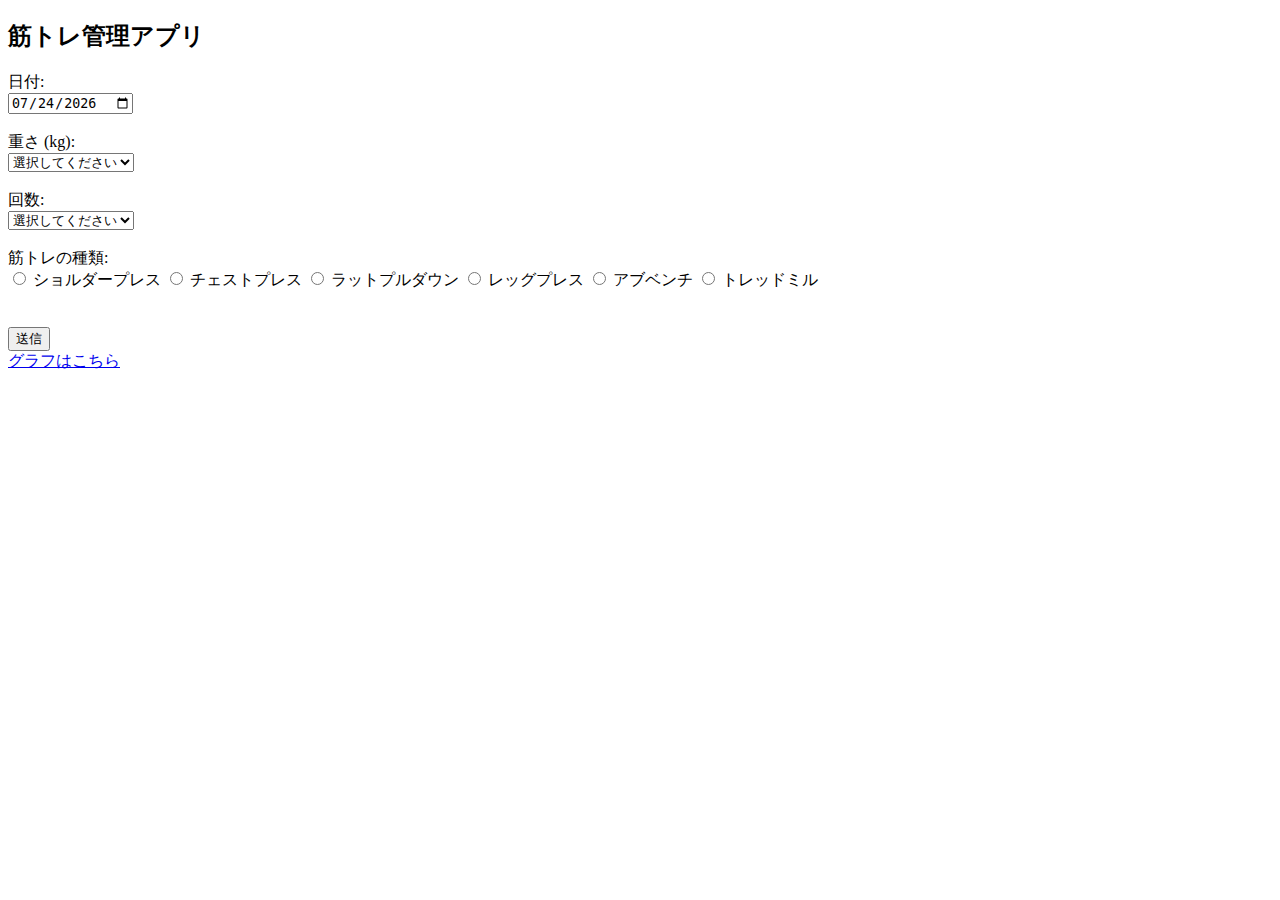
<file: index.html>
<!DOCTYPE html>
<html lang="ja">
<head>
  <!-- Google Tag Manager -->
<script>(function(w,d,s,l,i){w[l]=w[l]||[];w[l].push({'gtm.start':
new Date().getTime(),event:'gtm.js'});var f=d.getElementsByTagName(s)[0],
j=d.createElement(s),dl=l!='dataLayer'?'&l='+l:'';j.async=true;j.src=
'https://www.googletagmanager.com/gtm.js?id='+i+dl;f.parentNode.insertBefore(j,f);
})(window,document,'script','dataLayer','GTM-WDN94NP3');</script>
<!-- End Google Tag Manager -->
<meta charset="UTF-8">
<meta name="viewport" content="width=device-width, initial-scale=1.0">
<title>筋トレ記録・分析アプリtest</title>

<!--GitHub Pagesを使う場合、下記のように表記しないとCSSが効かない-->
<link rel="stylesheet" href="https://kato0914.github.io/kintorekannritest/style.css"/>

</head>
<body>
<!-- Google Tag Manager (noscript) -->
<noscript><iframe src="https://www.googletagmanager.com/ns.html?id=GTM-WDN94NP3"
height="0" width="0" style="display:none;visibility:hidden"></iframe></noscript>
<!-- End Google Tag Manager (noscript) -->
<div class="container">
  <h2>筋トレ管理アプリ</h2>
  <form id="workoutForm">
    <label for="date">日付:</label><br>
    <input type="date" id="date" name="date" required><br><br>

<script type="text/javascript">
  window.onload = function () {
    var date = new Date();
    date.setDate(date.getDate());
    var yyyy = date.getFullYear();
    var mm = ("0" + (date.getMonth() + 1)).slice(-2);
    var dd = ("0" + date.getDate()).slice(-2);
    document.getElementById("date").value = yyyy + '-' + mm + '-' + dd;
  }
</script>


    <label>重さ (kg):</label><br>
    <select id="weight" name="weight" required>
      <option value="" disabled selected>選択してください</option>
      <option value="0">0 kg</option>
      <option value="15">15 kg</option>
      <option value="20">20 kg</option>
      <option value="25">25 kg</option>
      <option value="30">30 kg</option>
      <option value="35">35 kg</option>
      <option value="40">40 kg</option>
      <option value="45">45 kg</option>
      <option value="50">50 kg</option>
      <option value="55">55 kg</option>
      <option value="60">60 kg</option>
      <option value="65">65 kg</option>
      <option value="70">70 kg</option>
      <option value="75">75 kg</option>
      <option value="80">80 kg</option>
      <option value="85">85 kg</option>
      <option value="90">90 kg</option>
      <option value="95">95 kg</option>
      <option value="100">100 kg</option>
    </select><br><br>

    <label for="reps">回数:</label><br>
    <select id="reps" name="reps" required>
      <option value="" disabled selected>選択してください</option>
      <option value="0">0 回</option>
      <option value="5">5 回</option>
      <option value="10">10 回</option>
      <option value="15">15 回</option>
      <option value="20">20 回</option>
      <option value="25">25 回</option>
      <option value="30">30 回</option>
      <option value="35">35 回</option>
      <option value="40">40 回</option>
      <option value="45">45 回</option>
      <option value="50">50 回</option>
    </select><br><br>

    <label>筋トレの種類:</label><br>
    <div class="radio-container">
      <label>
        <input type="radio" name="type" value="ショルダープレス" required> ショルダープレス
      </label>
      <label>
        <input type="radio" name="type" value="チェストプレス" required> チェストプレス
      </label>
      <label>
        <input type="radio" name="type" value="ラットプルダウン" required> ラットプルダウン
      </label>
      <label>
        <input type="radio" name="type" value="レッグプレス" required> レッグプレス
      </label>
      <label>
        <input type="radio" name="type" value="アブベンチ" required> アブベンチ
      </label>
      <label>
        <input type="radio" name="type" value="トレッドミル" required> トレッドミル
      </label>
    </div><br><br>

    <button type="submit">送信</button>
  </form>

  <div id="response"></div>

<!--グラフページのURLを指定します-->
  <a href="https://kato0914.github.io/kintorekannritest/graph.html"　target="_blank"/>グラフはこちら
</a>

</div>
<!--script.jsを指定-->
<script src="https://kato0914.github.io/kintorekannritest/script.js"></script>
</body>
</html>
</file>
